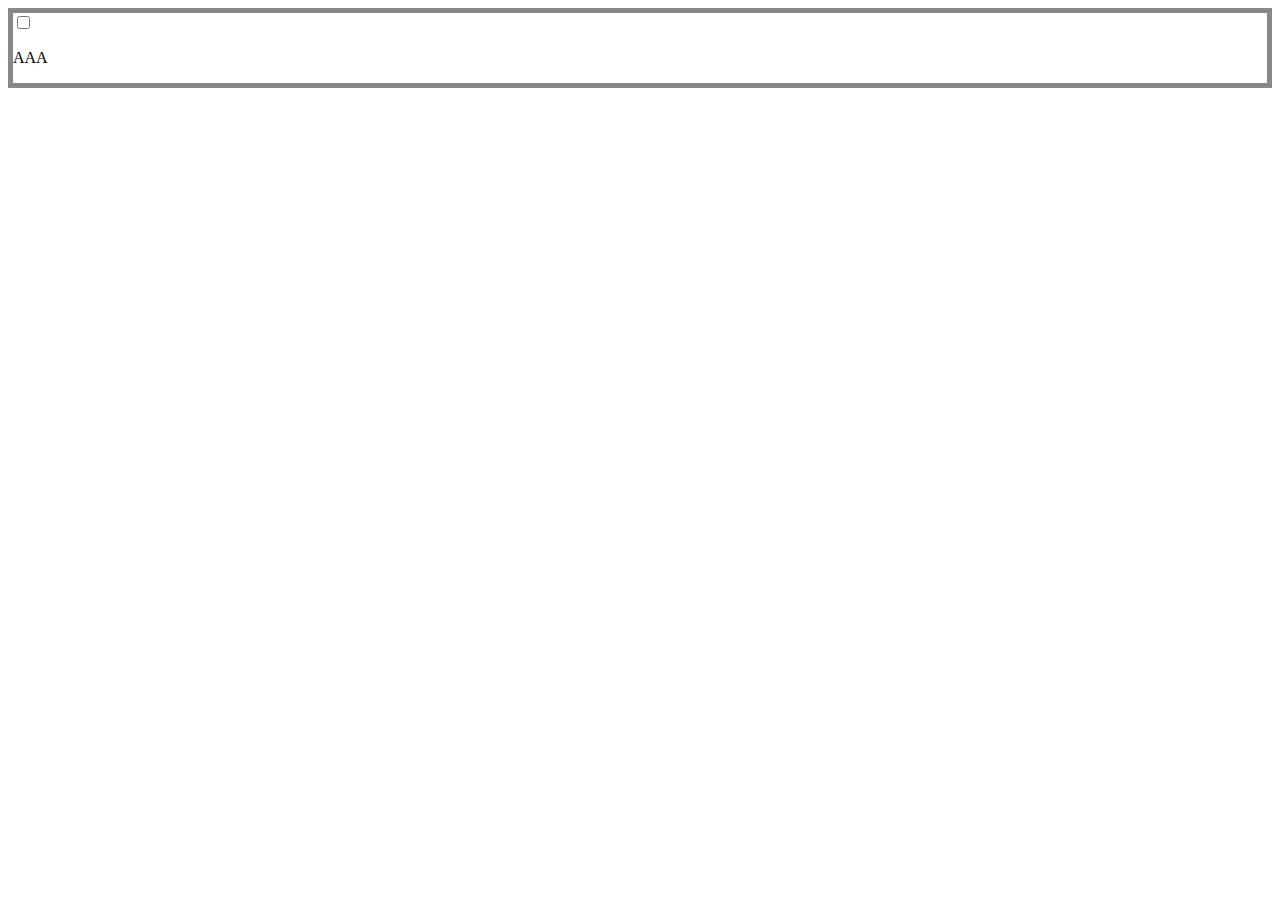
<file: test/index.html>
<!doctype html>
<html lang="en">
<head>
    <meta charset="UTF-8">
    <meta name="viewport"
          content="width=device-width, user-scalable=no, initial-scale=1.0, maximum-scale=1.0, minimum-scale=1.0">
    <meta http-equiv="X-UA-Compatible" content="ie=edge">
    <link rel="stylesheet" href="common.css">
    <link media="(min-width:500px)" rel="stylesheet" href="desktop.css"><!--media query CSS媒体查询-->
    <link media="(max-width:500px)" rel="stylesheet" href="mobile.css"><!--media query CSS媒体查询-->
    <title>Document</title>
    <style>
        #checkbox:checked ~ p{ /* ~ 为兄弟选择器*/
            display: none;
        }
    </style>
</head>
<body>
    <label for="checkbox"></label>
    <input id="checkbox" type="checkbox">
    <p>AAA</p>
</body>
</html>
</file>
<file: test/common.css>
body{
    border: 5px solid #888888;
}
</file>
<file: test/desktop.css>
body{
    background: #ffffff;
}
</file>
<file: test/mobile.css>
body{
    background: #000;
}
</file>
